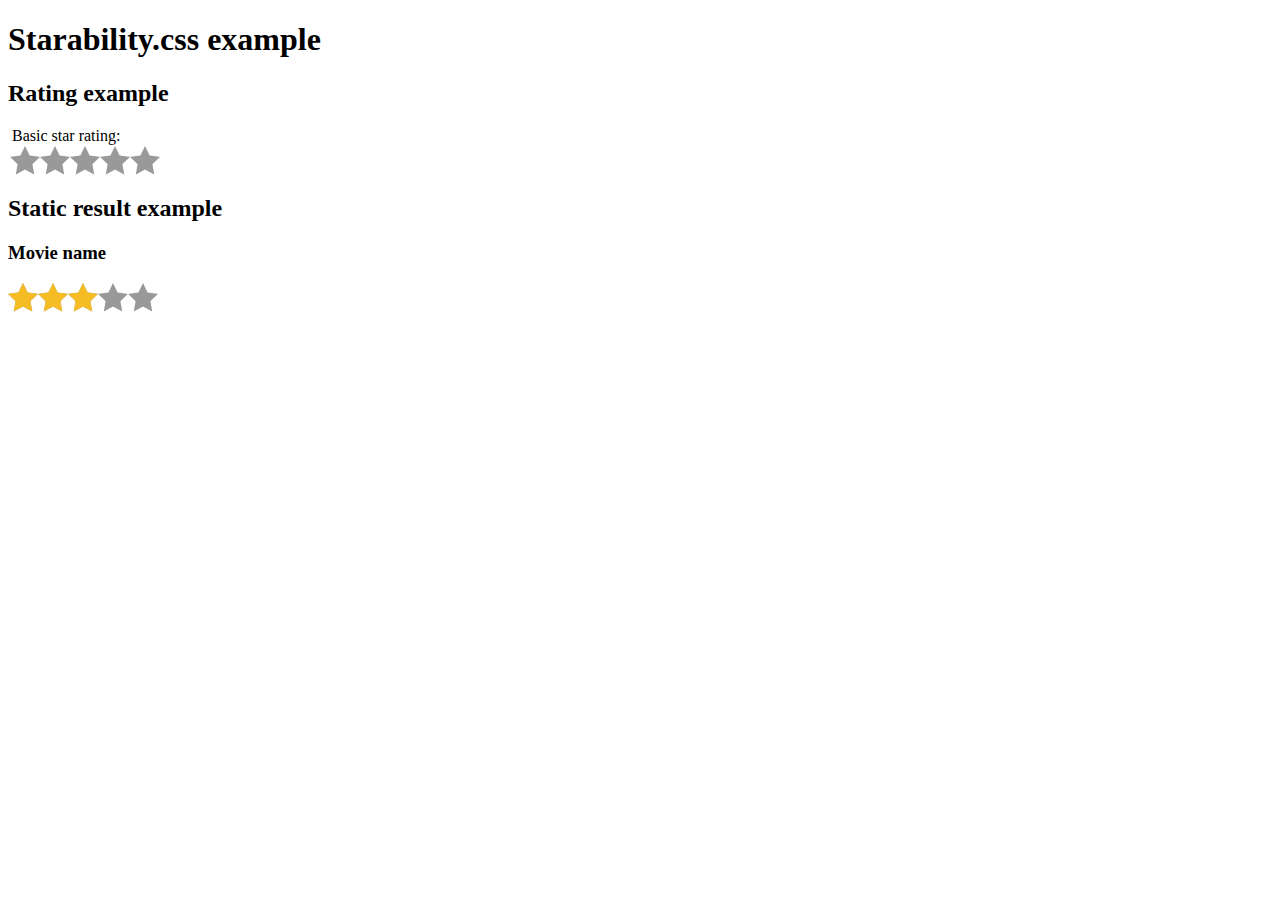
<file: feedback system/uiet/web/starability/index.html>
<!DOCTYPE HTML>
<html lang="en">
<head>
  <meta http-equiv="Content-Type" content="text/html; charset=UTF-8" />
  <meta name="viewport" content="width=device-width, initial-scale=1">
  <title>Accessible rating example</title>
  <link rel="stylesheet" type="text/css" href="starability-minified/starability-all.min.css"/>
</head>

<body>
  <h1>Starability.css example</h1>
  <h2>Rating example</h2>
  <form>
    <!-- Change starability-basic to different class to see animations. -->
    <fieldset class="starability-basic">
      <legend>Basic star rating:</legend>
      <input type="radio" id="no-rate" class="input-no-rate" name="rating" value="0" checked aria-label="No rating." />

      <input type="radio" id="rate1" name="rating" value="1" />
      <label for="rate1">1 star.</label>

      <input type="radio" id="rate2" name="rating" value="2" />
      <label for="rate2">2 stars.</label>

      <input type="radio" id="rate3" name="rating" value="3" />
      <label for="rate3">3 stars.</label>

      <input type="radio" id="rate4" name="rating" value="4" />
      <label for="rate4">4 stars.</label>

      <input type="radio" id="rate5" name="rating" value="5" />
      <label for="rate5">5 stars.</label>

      <span class="starability-focus-ring"></span>
    </fieldset>
  </form>

  <h2>Static result example</h2>
  <!-- The result is based on the 'data-rating' value. Change the value to see the different static rating. -->
  <h3>Movie name</h3>
  <p class="starability-result" data-rating="3">
    Rated: 3 stars
  </p>
</body>
</html>
</file>
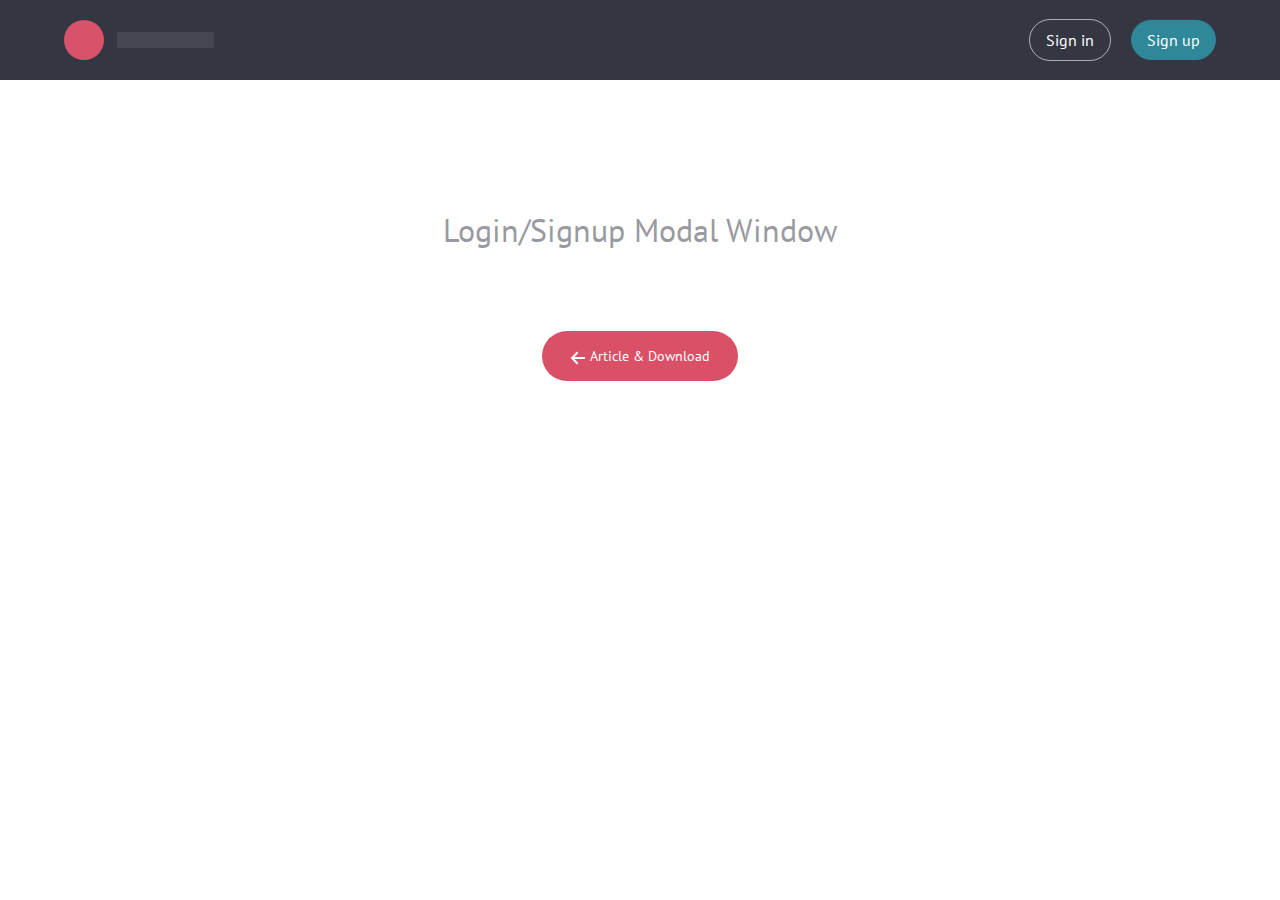
<file: feedback system/uiet/web/popup-box/login-signup-modal-master/index.html>
<!doctype html>
<html lang="en" class="no-js">
<head>
	<meta charset="UTF-8">
	<meta name="viewport" content="width=device-width, initial-scale=1">

	<link href='https://fonts.googleapis.com/css?family=PT+Sans:400,700' rel='stylesheet' type='text/css'>

	<link rel="stylesheet" href="css/reset.css"> <!-- CSS reset -->
	<link rel="stylesheet" href="css/style.css"> <!-- Resource style -->
	<link rel="stylesheet" href="css/demo.css"> <!-- Demo style -->
  	
	<title>Log In &amp; Sign Up Form | CodyHouse</title>
</head>
<body>
	<header class="cd-main-header">
		<div class="cd-main-header__logo"><a href="#0"><img src="img/cd-logo.svg" alt="Logo"></a></div>

		<nav class="cd-main-nav js-main-nav">
			<ul class="cd-main-nav__list js-signin-modal-trigger">
				<!-- inser more links here -->
				<li><a class="cd-main-nav__item cd-main-nav__item--signin" href="#0" data-signin="login">Sign in</a></li>
				<li><a class="cd-main-nav__item cd-main-nav__item--signup" href="#0" data-signin="signup">Sign up</a></li>
			</ul>
		</nav>
	</header>

	<div class="cd-intro">
		<h1>Login/Signup Modal Window</h1>
		<div class="cd-nugget-info">
			<a href="http://codyhouse.co/gem/loginsignup-modal-window/">
				<span>
					<svg version="1.1" xmlns="http://www.w3.org/2000/svg" xmlns:xlink="http://www.w3.org/1999/xlink" x="0px" y="0px" width="16px" height="16px" viewBox="0 0 16 16" style="enable-background:new 0 0 16 16;" xml:space="preserve">
						<style type="text/css">
							.cd-nugget-info-arrow{fill:#383838;}
						</style>
						<polygon class="cd-nugget-info-arrow" points="15,7 4.4,7 8.4,3 7,1.6 0.6,8 0.6,8 0.6,8 7,14.4 8.4,13 4.4,9 15,9 "/>
					</svg>
				</span>
				Article &amp; Download
			</a>
		</div> <!-- cd-nugget-info -->
	</div>

	<div class="cd-signin-modal js-signin-modal"> <!-- this is the entire modal form, including the background -->
		<div class="cd-signin-modal__container"> <!-- this is the container wrapper -->
			<ul class="cd-signin-modal__switcher js-signin-modal-switcher js-signin-modal-trigger">
				<li><a href="#0" data-signin="login" data-type="login">Sign in</a></li>
				<li><a href="#0" data-signin="signup" data-type="signup">New account</a></li>
			</ul>

			<div class="cd-signin-modal__block js-signin-modal-block" data-type="login"> <!-- log in form -->
				<form class="cd-signin-modal__form">
					<p class="cd-signin-modal__fieldset">
						<label class="cd-signin-modal__label cd-signin-modal__label--email cd-signin-modal__label--image-replace" for="signin-email">E-mail</label>
						<input class="cd-signin-modal__input cd-signin-modal__input--full-width cd-signin-modal__input--has-padding cd-signin-modal__input--has-border" id="signin-email" type="email" placeholder="E-mail">
						<span class="cd-signin-modal__error">Error message here!</span>
					</p>

					<p class="cd-signin-modal__fieldset">
						<label class="cd-signin-modal__label cd-signin-modal__label--password cd-signin-modal__label--image-replace" for="signin-password">Password</label>
						<input class="cd-signin-modal__input cd-signin-modal__input--full-width cd-signin-modal__input--has-padding cd-signin-modal__input--has-border" id="signin-password" type="text"  placeholder="Password">
						<a href="#0" class="cd-signin-modal__hide-password js-hide-password">Hide</a>
						<span class="cd-signin-modal__error">Error message here!</span>
					</p>

					<p class="cd-signin-modal__fieldset">
						<input type="checkbox" id="remember-me" checked class="cd-signin-modal__input ">
						<label for="remember-me">Remember me</label>
					</p>

					<p class="cd-signin-modal__fieldset">
						<input class="cd-signin-modal__input cd-signin-modal__input--full-width" type="submit" value="Login">
					</p>
				</form>
				
				<p class="cd-signin-modal__bottom-message js-signin-modal-trigger"><a href="#0" data-signin="reset">Forgot your password?</a></p>
			</div> <!-- cd-signin-modal__block -->

			<div class="cd-signin-modal__block js-signin-modal-block" data-type="signup"> <!-- sign up form -->
				<form class="cd-signin-modal__form">
					<p class="cd-signin-modal__fieldset">
						<label class="cd-signin-modal__label cd-signin-modal__label--username cd-signin-modal__label--image-replace" for="signup-username">Username</label>
						<input class="cd-signin-modal__input cd-signin-modal__input--full-width cd-signin-modal__input--has-padding cd-signin-modal__input--has-border" id="signup-username" type="text" placeholder="Username">
						<span class="cd-signin-modal__error">Error message here!</span>
					</p>

					<p class="cd-signin-modal__fieldset">
						<label class="cd-signin-modal__label cd-signin-modal__label--email cd-signin-modal__label--image-replace" for="signup-email">E-mail</label>
						<input class="cd-signin-modal__input cd-signin-modal__input--full-width cd-signin-modal__input--has-padding cd-signin-modal__input--has-border" id="signup-email" type="email" placeholder="E-mail">
						<span class="cd-signin-modal__error">Error message here!</span>
					</p>

					<p class="cd-signin-modal__fieldset">
						<label class="cd-signin-modal__label cd-signin-modal__label--password cd-signin-modal__label--image-replace" for="signup-password">Password</label>
						<input class="cd-signin-modal__input cd-signin-modal__input--full-width cd-signin-modal__input--has-padding cd-signin-modal__input--has-border" id="signup-password" type="text"  placeholder="Password">
						<a href="#0" class="cd-signin-modal__hide-password js-hide-password">Hide</a>
						<span class="cd-signin-modal__error">Error message here!</span>
					</p>

					<p class="cd-signin-modal__fieldset">
						<input type="checkbox" id="accept-terms" class="cd-signin-modal__input ">
						<label for="accept-terms">I agree to the <a href="#0">Terms</a></label>
					</p>

					<p class="cd-signin-modal__fieldset">
						<input class="cd-signin-modal__input cd-signin-modal__input--full-width cd-signin-modal__input--has-padding" type="submit" value="Create account">
					</p>
				</form>
			</div> <!-- cd-signin-modal__block -->

			<div class="cd-signin-modal__block js-signin-modal-block" data-type="reset"> <!-- reset password form -->
				<p class="cd-signin-modal__message">Lost your password? Please enter your email address. You will receive a link to create a new password.</p>

				<form class="cd-signin-modal__form">
					<p class="cd-signin-modal__fieldset">
						<label class="cd-signin-modal__label cd-signin-modal__label--email cd-signin-modal__label--image-replace" for="reset-email">E-mail</label>
						<input class="cd-signin-modal__input cd-signin-modal__input--full-width cd-signin-modal__input--has-padding cd-signin-modal__input--has-border" id="reset-email" type="email" placeholder="E-mail">
						<span class="cd-signin-modal__error">Error message here!</span>
					</p>

					<p class="cd-signin-modal__fieldset">
						<input class="cd-signin-modal__input cd-signin-modal__input--full-width cd-signin-modal__input--has-padding" type="submit" value="Reset password">
					</p>
				</form>

				<p class="cd-signin-modal__bottom-message js-signin-modal-trigger"><a href="#0" data-signin="login">Back to log-in</a></p>
			</div> <!-- cd-signin-modal__block -->
			<a href="#0" class="cd-signin-modal__close js-close">Close</a>
		</div> <!-- cd-signin-modal__container -->
	</div> <!-- cd-signin-modal -->
<script src="js/placeholders.min.js"></script> <!-- polyfill for the HTML5 placeholder attribute -->
<script src="js/main.js"></script> <!-- Resource JavaScript -->
</body>
</html>
</file>
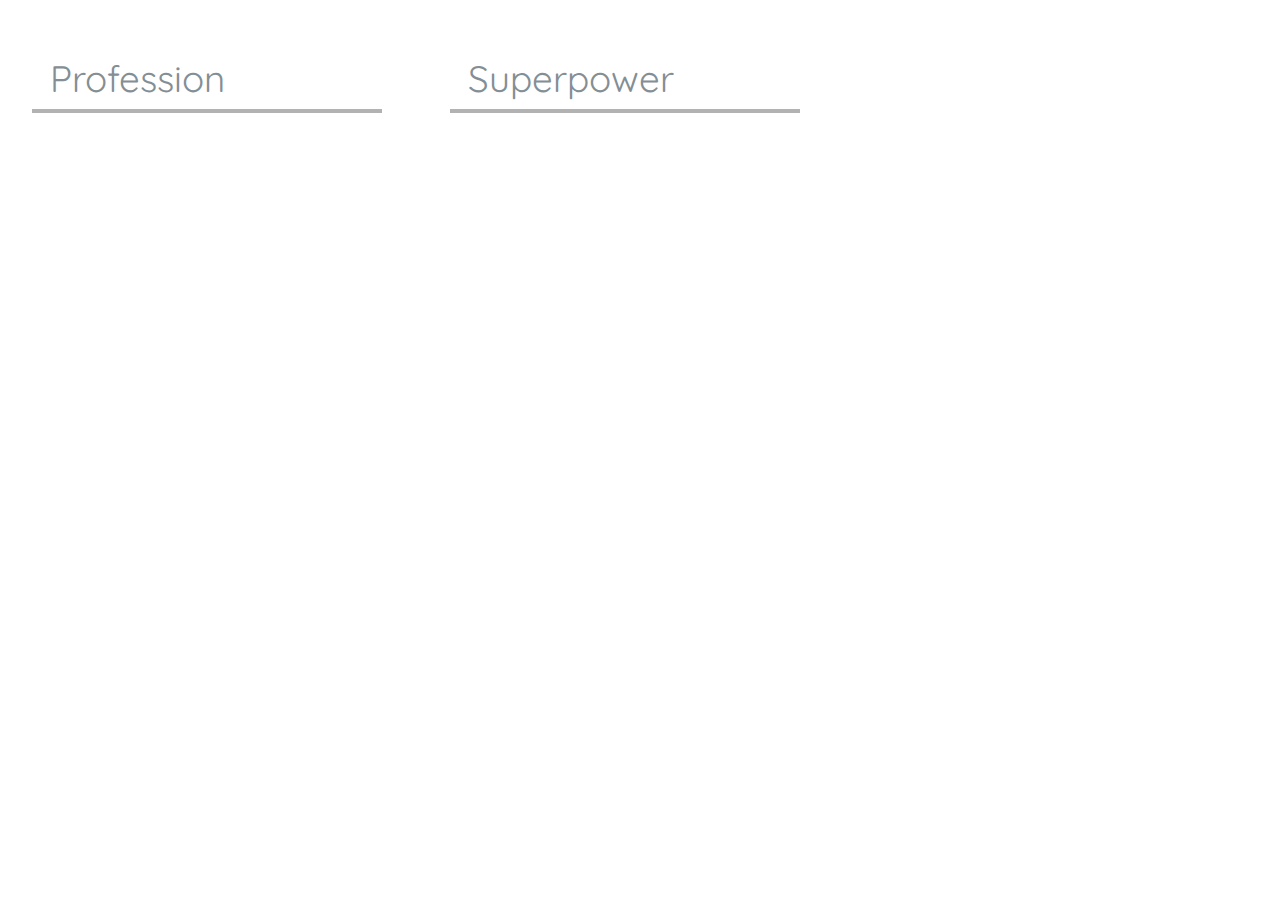
<file: feedback system/uiet/web/popup-box/selection/index.html>
<!DOCTYPE html>
<html >
<head>
  <meta charset="UTF-8">
  <title>Select-Boxes</title>
  
  
<link rel='stylesheet prefetch' href='https://fonts.googleapis.com/css?family=Lato|Quicksand'>
<link rel='stylesheet prefetch' href='https://maxcdn.bootstrapcdn.com/font-awesome/4.6.3/css/font-awesome.min.css'>
<link rel="stylesheet" href="css/style.css">

  
</head>

<body>
  <div class="sel sel--black-panther">
  <select name="select-profession" id="select-profession">
    <option value="" disabled>Profession</option>
    <option value="hacker">Hacker</option>
    <option value="gamer">Gamer</option>
    <option value="developer">Developer</option>
    <option value="programmer">Programmer</option>
    <option value="designer">Designer</option>
  </select>
</div>



<div class="sel sel--superman">
  <select name="select-superpower" id="select-superpower">
    <option value="" disabled>Superpower</option>
    <option value="hacker">Power</option>
    <option value="gamer">Speed</option>
    <option value="developer">Acrobatics</option>
    <option value="programmer">Accuracy</option>
  </select>
</div>

<!--
  <span class="sel__placeholder sel__placeholder--black-panther">Placeholder Text</span>
  <div class="sel__box sel__box--black-panther">
    <span data-option="option_1" class="sel__box__options sel__box__options--black-panther">Option 1</span>
    <span data-option="option_2" class="sel__box__options sel__box__options--black-panther">Option 2</span>
    <span data-option="option_3" class="sel__box__options sel__box__options--black-panther">Option 3</span>
    <span data-option="option_4" class="sel__box__options sel__box__options--black-panther">Option 4</span>
    <span data-option="option_5" class="sel__box__options sel__box__options--black-panther">Option 5</span>
  </div>
-->

<!--
  .not-active.selected = hide
  .active.selected = show
-->
  <script src='https://cdnjs.cloudflare.com/ajax/libs/jquery/3.1.0/jquery.min.js'></script>

    <script src="js/selection.js"></script>

</body>
</html>
</file>
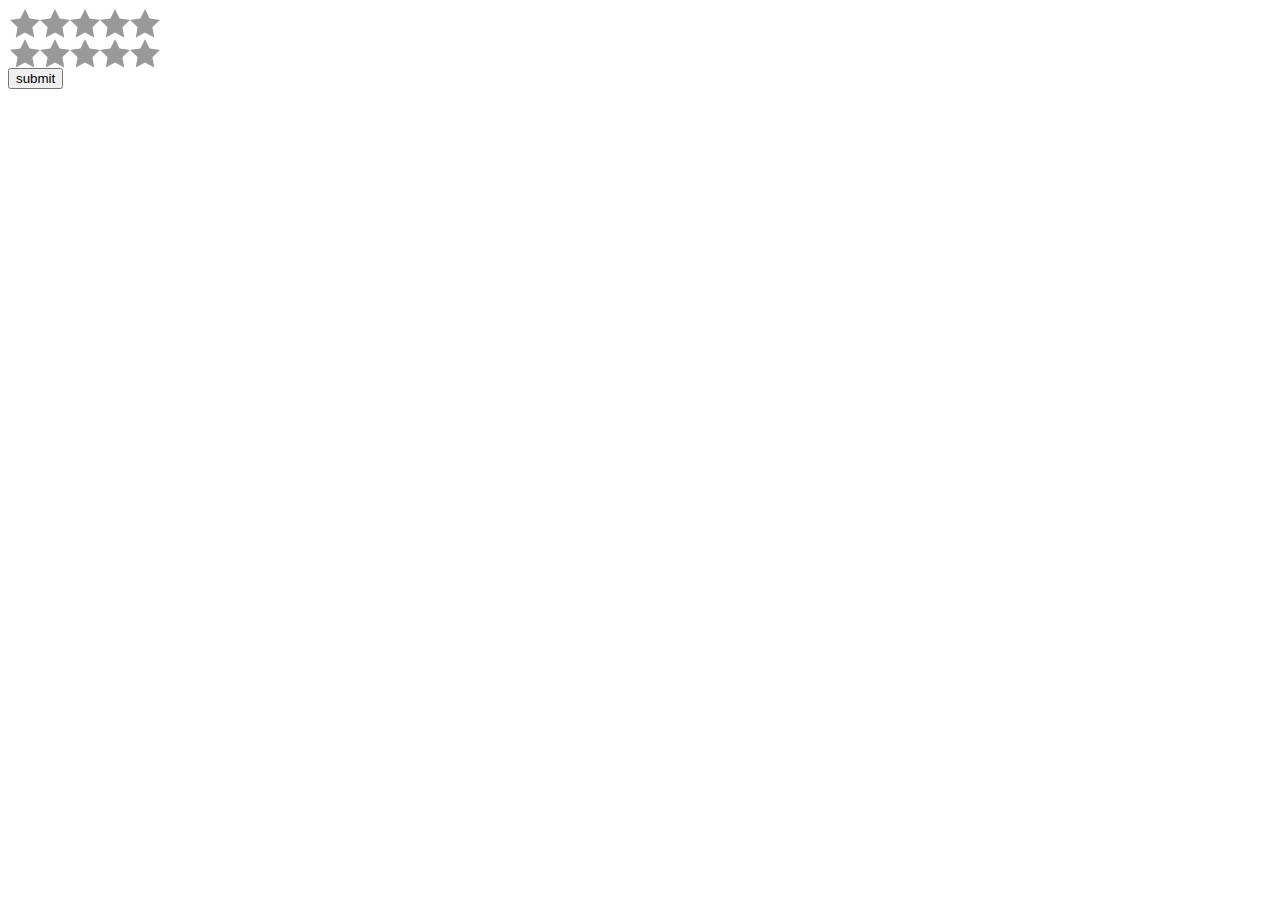
<file: feedback system/uiet/web/starability/star.html>
<!DOCTYPE HTML>
<html lang="en">
<head>
  <meta http-equiv="Content-Type" content="text/html; charset=UTF-8" />
  <meta name="viewport" content="width=device-width, initial-scale=1">
  <title>Accessible rating example</title>
  <link rel="stylesheet" type="text/css" href="starability-minified/starability-all.min.css"/>
</head>


  <form style="height: 34px; width: 154px;" method="GET" action='#' >
    <!-- Change starability-basic to different class to see animations. -->
    <fieldset class="starability-basic">
      
      <input type="radio" id="no-rate" class="input-no-rate" name="rating" value="0" checked aria-label="No rating." />

      <input type="radio" id="rate1" name="rating" value="1" />
      <label for="rate1">1 star.</label>

      <input type="radio" id="rate2" name="rating" value="2" />
      <label for="rate2">2 stars.</label>

      <input type="radio" id="rate3" name="rating" value="3" />
      <label for="rate3">3 stars.</label>

      <input type="radio" id="rate4" name="rating" value="4" />
      <label for="rate4">4 stars.</label>

      <input type="radio" id="rate5" name="rating" value="5" />
      <label for="rate5">5 stars.</label>

      <span class="starability-focus-ring"></span>
    </fieldset>
	
	<fieldset class="starability-basic">
      
      <input type="radio" id="no-rate" class="input-no-rate" name="rating2" value="0" checked aria-label="No rating." />

      <input type="radio" id="rate12" name="rating2" value="1" />
      <label for="rate12">1 star.</label>

      <input type="radio" id="rate22" name="rating2" value="2" />
      <label for="rate22">2 stars.</label>

      <input type="radio" id="rate32" name="rating2" value="3" />
      <label for="rate32">3 stars.</label>

      <input type="radio" id="rate42" name="rating2" value="4" />
      <label for="rate42">4 stars.</label>

      <input type="radio" id="rate52" name="rating2" value="5" />
      <label for="rate52">5 stars.</label>

      <span class="starability-focus-ring"></span>
    </fieldset>
	<input type='submit' value='submit'>
  </form>
</file>
<file: feedback system/uiet/web/popup-box/login-signup-modal-master/css/style.css>
/* -------------------------------- 

Primary style

-------------------------------- */
*, *::after, *::before {
  -webkit-box-sizing: border-box;
          box-sizing: border-box;
}

html {
  font-size: 62.5%;
}

body {
  font-size: 1.6rem;
  font-family: "PT Sans", sans-serif;
  color: #505260;
  background-color: white;
}

a {
  color: #2f889a;
  text-decoration: none;
}

img {
  max-width: 100%;
}

input, textarea {
  font-family: "PT Sans", sans-serif;
  font-size: 1.6rem;
}

input::-ms-clear, textarea::-ms-clear {
  display: none;
}

/* -------------------------------- 

Login/Signup modal window - by CodyHouse.co

-------------------------------- */
.cd-main-header {
  position: relative;
  z-index: 1;
  height: 50px;
  background: #343642;
}

.cd-main-header::after {
  /* clearfix */
  content: '';
  display: table;
  clear: both;
}

.cd-main-header__logo {
  float: left;
  margin: 4px 0 0 5%;
  /* reduce logo size on mobile and make sure it is left aligned with the transform-origin property */
  -webkit-transform-origin: 0 50%;
      -ms-transform-origin: 0 50%;
          transform-origin: 0 50%;
  -webkit-transform: scale(0.8);
      -ms-transform: scale(0.8);
          transform: scale(0.8);
}

.cd-main-header__logo img {
  display: block;
}

@media only screen and (min-width: 768px) {
  .cd-main-header {
    height: 80px;
  }
  .cd-main-header__logo {
    margin: 20px 0 0 5%;
    -webkit-transform: scale(1);
        -ms-transform: scale(1);
            transform: scale(1);
  }
}

.cd-main-nav {
  float: right;
  margin-right: 5%;
  width: 44px;
  height: 100%;
  background: url("../img/cd-icon-menu.svg") no-repeat center center;
  cursor: pointer;
}

.cd-main-nav__list {
  position: absolute;
  top: 0;
  left: 0;
  width: 100%;
  -webkit-transform: translateY(-100%);
      -ms-transform: translateY(-100%);
          transform: translateY(-100%);
}

.cd-main-nav__list.cd-main-nav__list--is-visible {
  -webkit-transform: translateY(50px);
      -ms-transform: translateY(50px);
          transform: translateY(50px);
}

.cd-main-nav__item {
  display: block;
  height: 50px;
  line-height: 50px;
  padding-left: 5%;
  background: #292a34;
  border-top: 1px solid #3b3d4b;
  color: #FFF;
}

@media only screen and (min-width: 768px) {
  .cd-main-nav {
    /* reset style */
    width: auto;
    height: auto;
    background: none;
    cursor: auto;
  }
  .cd-main-nav__list {
    /* reset style */
    position: static;
    width: auto;
    -webkit-transform: translateY(0);
        -ms-transform: translateY(0);
            transform: translateY(0);
    line-height: 80px;
  }
  .cd-main-nav__list.cd-main-nav__list--is-visible {
    /* reset style */
    -webkit-transform: translateY(0);
        -ms-transform: translateY(0);
            transform: translateY(0);
  }
  .cd-main-nav__list li {
    display: inline-block;
    margin-left: 1em;
  }
  .cd-main-nav__list li:nth-last-child(2) {
    margin-left: 2em;
  }
  .cd-main-nav__item {
    display: inline-block;
    height: auto;
    line-height: normal;
    background: transparent;
  }
  .cd-main-nav__item.cd-main-nav__item--signin, .cd-main-nav__item.cd-main-nav__item--signup {
    padding: .6em 1em;
    border-radius: 50em;
  }
  .cd-main-nav__item.cd-main-nav__item--signin {
    border: 1px solid rgba(255, 255, 255, 0.6);
  }
  .cd-main-nav__item.cd-main-nav__item--signup {
    background: #2f889a;
  }
}

/* -------------------------------- 

x sigin/signup popup 

-------------------------------- */
.cd-signin-modal {
  position: fixed;
  top: 0;
  left: 0;
  width: 100%;
  height: 100%;
  background: rgba(52, 54, 66, 0.9);
  z-index: 3;
  overflow-y: auto;
  cursor: pointer;
  visibility: hidden;
  opacity: 0;
  -webkit-transition: opacity 0.3s, visibility 0.3s;
  transition: opacity 0.3s, visibility 0.3s;
}

.cd-signin-modal.cd-signin-modal--is-visible {
  visibility: visible;
  opacity: 1;
}

.cd-signin-modal__container {
  position: relative;
  width: 90%;
  max-width: 600px;
  background: #FFF;
  margin: 3em auto 4em;
  cursor: auto;
  border-radius: 0.25em;
  -webkit-transform: translateY(-30px);
      -ms-transform: translateY(-30px);
          transform: translateY(-30px);
  -webkit-transition: -webkit-transform 0.3s;
  transition: -webkit-transform 0.3s;
  transition: transform 0.3s;
  transition: transform 0.3s, -webkit-transform 0.3s;
}

.cd-signin-modal--is-visible .cd-signin-modal__container {
  -webkit-transform: translateY(0);
      -ms-transform: translateY(0);
          transform: translateY(0);
}

.cd-signin-modal__switcher:after {
  /* clearfix */
  content: "";
  display: table;
  clear: both;
}

.cd-signin-modal__switcher li {
  width: 50%;
  float: left;
  text-align: center;
}

.cd-signin-modal__switcher li:first-child a {
  border-radius: .25em 0 0 0;
}

.cd-signin-modal__switcher li:last-child a {
  border-radius: 0 .25em 0 0;
}

.cd-signin-modal__switcher a {
  display: block;
  width: 100%;
  height: 50px;
  line-height: 50px;
  background: #d2d8d8;
  color: #809191;
}

.cd-signin-modal__switcher a.cd-selected {
  background: #FFF;
  color: #505260;
}

@media only screen and (min-width: 600px) {
  .cd-signin-modal__container {
    margin: 4em auto;
  }
  .cd-signin-modal__switcher a {
    height: 70px;
    line-height: 70px;
  }
}

.cd-signin-modal__form {
  padding: 1.4em;
}

.cd-signin-modal__fieldset {
  position: relative;
  margin: 1.4em 0;
}

.cd-signin-modal__fieldset:first-child {
  margin-top: 0;
}

.cd-signin-modal__fieldset:last-child {
  margin-bottom: 0;
}

.cd-signin-modal__label {
  font-size: 1.4rem;
}

.cd-signin-modal__label.cd-signin-modal__label--image-replace {
  /* replace text with an icon */
  display: inline-block;
  position: absolute;
  left: 15px;
  top: 50%;
  bottom: auto;
  -webkit-transform: translateY(-50%);
      -ms-transform: translateY(-50%);
          transform: translateY(-50%);
  height: 20px;
  width: 20px;
  overflow: hidden;
  text-indent: 100%;
  white-space: nowrap;
  color: transparent;
  background-repeat: no-repeat;
  background-position: 50% 0;
}

.cd-signin-modal__label.cd-signin-modal__label--username {
  background-image: url("../img/cd-icon-username.svg");
}

.cd-signin-modal__label.cd-signin-modal__label--email {
  background-image: url("../img/cd-icon-email.svg");
}

.cd-signin-modal__label.cd-signin-modal__label--password {
  background-image: url("../img/cd-icon-password.svg");
}

.cd-signin-modal__input {
  margin: 0;
  padding: 0;
  border-radius: 0.25em;
}

.cd-signin-modal__input.cd-signin-modal__input--full-width {
  width: 100%;
}

.cd-signin-modal__input.cd-signin-modal__input--has-padding {
  padding: 12px 20px 12px 50px;
}

.cd-signin-modal__input.cd-signin-modal__input--has-border {
  border: 1px solid #d2d8d8;
  -webkit-appearance: none;
     -moz-appearance: none;
          appearance: none;
}

.cd-signin-modal__input.cd-signin-modal__input--has-border:focus {
  border-color: #343642;
  -webkit-box-shadow: 0 0 5px rgba(52, 54, 66, 0.1);
          box-shadow: 0 0 5px rgba(52, 54, 66, 0.1);
  outline: none;
}

.cd-signin-modal__input.cd-signin-modal__input--has-error {
  border: 1px solid #d76666;
}

.cd-signin-modal__input[type=submit] {
  padding: 16px 0;
  cursor: pointer;
  background: #2f889a;
  color: #FFF;
  font-weight: bold;
  border: none;
  -webkit-appearance: none;
     -moz-appearance: none;
          appearance: none;
  -webkit-font-smoothing: antialiased;
  -moz-osx-font-smoothing: grayscale;
}

.cd-signin-modal__input[type=submit]:hover, .cd-signin-modal__input[type=submit]:focus {
  background: #3599ae;
  outline: none;
}

.cd-signin-modal__hide-password {
  display: inline-block;
  position: absolute;
  right: 0;
  top: 0;
  padding: 6px 15px;
  border-left: 1px solid #d2d8d8;
  top: 50%;
  bottom: auto;
  -webkit-transform: translateY(-50%);
      -ms-transform: translateY(-50%);
          transform: translateY(-50%);
  font-size: 1.4rem;
  color: #343642;
}

.cd-signin-modal__error {
  display: inline-block;
  position: absolute;
  left: -5px;
  bottom: -35px;
  background: rgba(215, 102, 102, 0.9);
  padding: .8em;
  z-index: 2;
  color: #FFF;
  font-size: 1.3rem;
  border-radius: 0.25em;
  /* prevent click and touch events */
  pointer-events: none;
  visibility: hidden;
  opacity: 0;
  -webkit-transition: opacity 0.2s 0s, visibility 0s 0.2s;
  transition: opacity 0.2s 0s, visibility 0s 0.2s;
}

.cd-signin-modal__error::after {
  /* triangle */
  content: '';
  position: absolute;
  left: 22px;
  bottom: 100%;
  height: 0;
  width: 0;
  border-left: 8px solid transparent;
  border-right: 8px solid transparent;
  border-bottom: 8px solid rgba(215, 102, 102, 0.9);
}

.cd-signin-modal__error.cd-signin-modal__error--is-visible {
  opacity: 1;
  visibility: visible;
  -webkit-transition: opacity 0.2s 0s, visibility 0s 0s;
  transition: opacity 0.2s 0s, visibility 0s 0s;
}

@media only screen and (min-width: 600px) {
  .cd-signin-modal__form {
    padding: 2em;
  }
  .cd-signin-modal__fieldset {
    margin: 2em 0;
  }
  .cd-signin-modal__fieldset:first-child {
    margin-top: 0;
  }
  .cd-signin-modal__fieldset:last-child {
    margin-bottom: 0;
  }
  .cd-signin-modal__input.cd-signin-modal__input--has-padding {
    padding: 16px 20px 16px 50px;
  }
  .cd-signin-modal__input[type=submit] {
    padding: 16px 0;
  }
}

.cd-signin-modal__message {
  padding: 1.4em 1.4em 0;
  font-size: 1.4rem;
  line-height: 1.4;
  text-align: center;
}

@media only screen and (min-width: 600px) {
  .cd-signin-modal__message {
    padding: 2em 2em 0;
  }
}

.cd-signin-modal__bottom-message {
  position: absolute;
  width: 100%;
  left: 0;
  bottom: -30px;
  text-align: center;
  font-size: 1.4rem;
}

.cd-signin-modal__bottom-message a {
  color: #FFF;
  text-decoration: underline;
}

.cd-signin-modal__close {
  /* form X button on top right */
  display: block;
  position: absolute;
  width: 40px;
  height: 40px;
  right: 0;
  top: -40px;
  background: url("../img/cd-icon-close.svg") no-repeat center center;
  color: transparent;
  text-indent: 100%;
  white-space: nowrap;
  overflow: hidden;
}

@media only screen and (min-width: 1170px) {
  .cd-signin-modal__close {
    display: none;
  }
}

.cd-signin-modal__block {
  display: none;
}

.cd-signin-modal__block.cd-signin-modal__block--is-selected {
  display: block;
}
</file>
<file: feedback system/uiet/web/popup-box/login-signup-modal-master/css/demo.css>
/* demo style */
.cd-nugget-info {
  text-align: center;
  position: absolute;
  width: 100%;
  height: 50px;
  line-height: 50px;
  bottom: 0;
  left: 0;
}
.cd-nugget-info a {
  position: relative;
  display: inline-block;
  padding: 0 2em;
  background-color: #da5067;
  border-radius: 50em;
  font-size: 14px;
  color: #fff;
  -webkit-transition: all 0.2s;
  -moz-transition: all 0.2s;
  transition: all 0.2s;
}
.cd-nugget-info a:hover {
  opacity: .8;
}
.cd-nugget-info span {
  vertical-align: middle;
  display: inline-block;
}
.cd-nugget-info span svg {
  display: block;
}
.cd-nugget-info .cd-nugget-info-arrow {
  fill: #fff;
}
.cd-intro {
  position: relative;
  height: 200px;
  line-height: 200px;
  text-align: center;
}
.cd-intro h1 {
  font-size: 2.2rem;
  color: rgba(52, 54, 66, 0.5);
}
@media only screen and (min-width: 600px) {
  .cd-intro {
    height: 300px;
    line-height: 300px;
  }
}
@media only screen and (min-width: 1170px) {
  .cd-intro h1 {
    font-size: 3.2rem;
  }
}
</file>
<file: feedback system/uiet/web/starability/starability-minified/starability-all.min.css>
.starability-basic{display:block;position:relative;width:150px;min-height:30px;padding:0;border:none}.starability-basic>input{position:absolute;margin-right:-100%;opacity:0}.starability-basic>input:checked~label,.starability-basic>input:focus~label{background-position:0 0}.starability-basic>input:checked+label,.starability-basic>input:focus+label{background-position:0 -30px}.starability-basic>input[disabled]:hover+label{cursor:default}.starability-basic>input:not([disabled]):hover~label{background-position:0 0}.starability-basic>input:not([disabled]):hover+label{background-position:0 -30px}.starability-basic>input:not([disabled]):hover+label:before{opacity:1}.starability-basic>input:focus+label{outline:1px dotted #999}.starability-basic .starability-focus-ring{position:absolute;left:0;width:100%;height:30px;outline:2px dotted #999;pointer-events:none;opacity:0}.starability-basic>.input-no-rate:focus~.starability-focus-ring{opacity:1}.starability-basic>label{position:relative;display:inline-block;float:left;width:30px;font-size:.1em;color:transparent;cursor:pointer;background-repeat:no-repeat;background-position:0 -30px}.starability-basic>label,.starability-basic>label:before{height:30px;background-image:url("[data-uri]")}.starability-basic>label:before{content:'';position:absolute;display:block;background-position:0 30px;pointer-events:none;opacity:0}.starability-basic>label:nth-of-type(5):before{width:120px;left:-120px}.starability-basic>label:nth-of-type(4):before{width:90px;left:-90px}.starability-basic>label:nth-of-type(3):before{width:60px;left:-60px}.starability-basic>label:nth-of-type(2):before{width:30px;left:-30px}.starability-basic>label:nth-of-type(1):before{width:0;left:0}@media screen and (-webkit-min-device-pixel-ratio:2),screen and (min-resolution:192dpi){.starability-basic>label{background-image:url("[data-uri]");background-size:30px auto}}@media screen and (-ms-high-contrast:active){.starability-basic{width:auto}.starability-basic>input{position:static;margin-right:0;opacity:1}.starability-basic .input-no-rate{display:none}.starability-basic>label{display:inline;float:none;width:auto;height:auto;font-size:1em;color:inherit;background:none}.starability-basic>label:after,.starability-basic>label:before{display:none}}.starability-slot{display:block;position:relative;width:150px;min-height:60px;padding:0;border:none}.starability-slot>input{position:absolute;margin-right:-100%;opacity:0}.starability-slot>input:checked~label,.starability-slot>input:focus~label{background-position:0 0}.starability-slot>input:checked+label,.starability-slot>input:focus+label{background-position:0 -30px}.starability-slot>input[disabled]:hover+label{cursor:default}.starability-slot>input:not([disabled]):hover~label{background-position:0 0}.starability-slot>input:not([disabled]):hover+label{background-position:0 -30px}.starability-slot>input:not([disabled]):hover+label:before{opacity:1}.starability-slot>input:focus+label{outline:1px dotted #999}.starability-slot .starability-focus-ring{position:absolute;left:0;width:100%;height:30px;outline:2px dotted #999;pointer-events:none;opacity:0}.starability-slot>.input-no-rate:focus~.starability-focus-ring{opacity:1}.starability-slot>label{position:relative;display:inline-block;float:left;width:30px;font-size:.1em;color:transparent;cursor:pointer;background-repeat:no-repeat;background-position:0 -30px}.starability-slot>label,.starability-slot>label:before{height:30px;background-image:url("[data-uri]")}.starability-slot>label:before{content:'';position:absolute;display:block;background-position:0 30px;pointer-events:none;opacity:0}.starability-slot>label:nth-of-type(5):before{width:120px;left:-120px}.starability-slot>label:nth-of-type(4):before{width:90px;left:-90px}.starability-slot>label:nth-of-type(3):before{width:60px;left:-60px}.starability-slot>label:nth-of-type(2):before{width:30px;left:-30px}.starability-slot>label:nth-of-type(1):before{width:0;left:0}@media screen and (-webkit-min-device-pixel-ratio:2),screen and (min-resolution:192dpi){.starability-slot>label{background-image:url("[data-uri]");background-size:30px auto}}@media screen and (-ms-high-contrast:active){.starability-slot{width:auto}.starability-slot>input{position:static;margin-right:0;opacity:1}.starability-slot .input-no-rate{display:none}.starability-slot>label{display:inline;float:none;width:auto;height:auto;font-size:1em;color:inherit;background:none}.starability-slot>label:after,.starability-slot>label:before{display:none}}.starability-slot>input:checked~label,.starability-slot>input:focus~label,.starability-slot>input:hover~label{-webkit-transition:background-position .7s;transition:background-position .7s}@-webkit-keyframes a{0%{-webkit-transform:scale(1);transform:scale(1)}70%{-webkit-transform:scale(3);transform:scale(3);opacity:0}to{-webkit-transform:scale(1);transform:scale(1);opacity:0}}@keyframes a{0%{-webkit-transform:scale(1);transform:scale(1)}70%{-webkit-transform:scale(3);transform:scale(3);opacity:0}to{-webkit-transform:scale(1);transform:scale(1);opacity:0}}.starability-grow{display:block;position:relative;width:150px;min-height:60px;padding:0;border:none;will-change:contents}.starability-grow>input{position:absolute;margin-right:-100%;opacity:0}.starability-grow>input:checked~label,.starability-grow>input:focus~label{background-position:0 0}.starability-grow>input:checked+label,.starability-grow>input:focus+label{background-position:0 -30px}.starability-grow>input[disabled]:hover+label{cursor:default}.starability-grow>input:not([disabled]):hover~label{background-position:0 0}.starability-grow>input:not([disabled]):hover+label{background-position:0 -30px}.starability-grow>input:not([disabled]):hover+label:before{opacity:1}.starability-grow>input:focus+label{outline:1px dotted #999}.starability-grow .starability-focus-ring{position:absolute;left:0;width:100%;height:30px;outline:2px dotted #999;pointer-events:none;opacity:0}.starability-grow>.input-no-rate:focus~.starability-focus-ring{opacity:1}.starability-grow>label{position:relative;display:inline-block;float:left;width:30px;font-size:.1em;color:transparent;cursor:pointer;background-repeat:no-repeat;background-position:0 -30px}.starability-grow>label,.starability-grow>label:before{height:30px;background-image:url("[data-uri]")}.starability-grow>label:before{content:'';position:absolute;display:block;background-position:0 30px;pointer-events:none;opacity:0}.starability-grow>label:nth-of-type(5):before{width:120px;left:-120px}.starability-grow>label:nth-of-type(4):before{width:90px;left:-90px}.starability-grow>label:nth-of-type(3):before{width:60px;left:-60px}.starability-grow>label:nth-of-type(2):before{width:30px;left:-30px}.starability-grow>label:nth-of-type(1):before{width:0;left:0}@media screen and (-webkit-min-device-pixel-ratio:2),screen and (min-resolution:192dpi){.starability-grow>label{background-image:url("[data-uri]");background-size:30px auto}}@media screen and (-ms-high-contrast:active){.starability-grow{width:auto}.starability-grow>input{position:static;margin-right:0;opacity:1}.starability-grow .input-no-rate{display:none}.starability-grow>label{display:inline;float:none;width:auto;height:auto;font-size:1em;color:inherit;background:none}.starability-grow>label:after,.starability-grow>label:before{display:none}}.starability-grow>label:after{content:' ';position:absolute;opacity:0;width:30px;height:30px;background-image:url("[data-uri]");background-repeat:no-repeat;bottom:0;left:0}@media screen and (-webkit-min-device-pixel-ratio:2),screen and (min-resolution:192dpi){.starability-grow>label:after{background-image:url("[data-uri]");background-size:30px auto}}.starability-grow>input:checked+label:after{background-position:0 -30px;opacity:1;-webkit-animation-duration:1s;animation-duration:1s;-webkit-animation-name:a;animation-name:a;-webkit-animation-fill-mode:forwards;animation-fill-mode:forwards}@-webkit-keyframes b{0%{-webkit-transform:scale(1) rotate(0deg);transform:scale(1) rotate(0deg)}99%{-webkit-transform:scale(4) rotate(90deg);transform:scale(4) rotate(90deg);opacity:0}to{-webkit-transform:scale(1) rotate(0deg);transform:scale(1) rotate(0deg);opacity:0}}@keyframes b{0%{-webkit-transform:scale(1) rotate(0deg);transform:scale(1) rotate(0deg)}99%{-webkit-transform:scale(4) rotate(90deg);transform:scale(4) rotate(90deg);opacity:0}to{-webkit-transform:scale(1) rotate(0deg);transform:scale(1) rotate(0deg);opacity:0}}.starability-growRotate{display:block;position:relative;width:150px;min-height:30px;padding:0;border:none;will-change:contents}.starability-growRotate>input{position:absolute;margin-right:-100%;opacity:0}.starability-growRotate>input:checked~label,.starability-growRotate>input:focus~label{background-position:0 0}.starability-growRotate>input:checked+label,.starability-growRotate>input:focus+label{background-position:0 -30px}.starability-growRotate>input[disabled]:hover+label{cursor:default}.starability-growRotate>input:not([disabled]):hover~label{background-position:0 0}.starability-growRotate>input:not([disabled]):hover+label{background-position:0 -30px}.starability-growRotate>input:not([disabled]):hover+label:before{opacity:1}.starability-growRotate>input:focus+label{outline:1px dotted #999}.starability-growRotate .starability-focus-ring{position:absolute;left:0;width:100%;height:30px;outline:2px dotted #999;pointer-events:none;opacity:0}.starability-growRotate>.input-no-rate:focus~.starability-focus-ring{opacity:1}.starability-growRotate>label{position:relative;display:inline-block;float:left;width:30px;font-size:.1em;color:transparent;cursor:pointer;background-repeat:no-repeat;background-position:0 -30px}.starability-growRotate>label,.starability-growRotate>label:before{height:30px;background-image:url("[data-uri]")}.starability-growRotate>label:before{content:'';position:absolute;display:block;background-position:0 30px;pointer-events:none;opacity:0}.starability-growRotate>label:nth-of-type(5):before{width:120px;left:-120px}.starability-growRotate>label:nth-of-type(4):before{width:90px;left:-90px}.starability-growRotate>label:nth-of-type(3):before{width:60px;left:-60px}.starability-growRotate>label:nth-of-type(2):before{width:30px;left:-30px}.starability-growRotate>label:nth-of-type(1):before{width:0;left:0}@media screen and (-webkit-min-device-pixel-ratio:2),screen and (min-resolution:192dpi){.starability-growRotate>label{background-image:url("[data-uri]");background-size:30px auto}}@media screen and (-ms-high-contrast:active){.starability-growRotate{width:auto}.starability-growRotate>input{position:static;margin-right:0;opacity:1}.starability-growRotate .input-no-rate{display:none}.starability-growRotate>label{display:inline;float:none;width:auto;height:auto;font-size:1em;color:inherit;background:none}.starability-growRotate>label:after,.starability-growRotate>label:before{display:none}}.starability-growRotate>label:after{content:' ';position:absolute;opacity:0;width:30px;height:30px;background-image:url("[data-uri]");background-repeat:no-repeat;bottom:0;left:0}@media screen and (-webkit-min-device-pixel-ratio:2),screen and (min-resolution:192dpi){.starability-growRotate>label:after{background-image:url("[data-uri]");background-size:30px auto}}.starability-growRotate>input:checked+label:after{background-position:0 -30px;opacity:1;-webkit-animation-duration:1s;animation-duration:1s;-webkit-animation-name:b;animation-name:b;-webkit-animation-fill-mode:forwards;animation-fill-mode:forwards}@-webkit-keyframes c{0%{-webkit-transform:translateY(30px);transform:translateY(30px)}80%{opacity:100%}to{-webkit-transform:none;transform:none;opacity:0}}@keyframes c{0%{-webkit-transform:translateY(30px);transform:translateY(30px)}80%{opacity:100%}to{-webkit-transform:none;transform:none;opacity:0}}.starability-fade{display:block;position:relative;width:150px;min-height:60px;padding:0;border:none;will-change:contents}.starability-fade>input{position:absolute;margin-right:-100%;opacity:0}.starability-fade>input:checked~label,.starability-fade>input:focus~label{background-position:0 0}.starability-fade>input:checked+label,.starability-fade>input:focus+label{background-position:0 -30px}.starability-fade>input[disabled]:hover+label{cursor:default}.starability-fade>input:not([disabled]):hover~label{background-position:0 0}.starability-fade>input:not([disabled]):hover+label{background-position:0 -30px}.starability-fade>input:not([disabled]):hover+label:before{opacity:1}.starability-fade>input:focus+label{outline:1px dotted #999}.starability-fade .starability-focus-ring{position:absolute;left:0;width:100%;height:30px;outline:2px dotted #999;pointer-events:none;opacity:0}.starability-fade>.input-no-rate:focus~.starability-focus-ring{opacity:1}.starability-fade>label{position:relative;display:inline-block;float:left;width:30px;font-size:.1em;color:transparent;cursor:pointer;background-repeat:no-repeat;background-position:0 -30px}.starability-fade>label,.starability-fade>label:before{height:30px;background-image:url("[data-uri]")}.starability-fade>label:before{content:'';position:absolute;display:block;background-position:0 30px;pointer-events:none;opacity:0}.starability-fade>label:nth-of-type(5):before{width:120px;left:-120px}.starability-fade>label:nth-of-type(4):before{width:90px;left:-90px}.starability-fade>label:nth-of-type(3):before{width:60px;left:-60px}.starability-fade>label:nth-of-type(2):before{width:30px;left:-30px}.starability-fade>label:nth-of-type(1):before{width:0;left:0}@media screen and (-webkit-min-device-pixel-ratio:2),screen and (min-resolution:192dpi){.starability-fade>label{background-image:url("[data-uri]");background-size:30px auto}}@media screen and (-ms-high-contrast:active){.starability-fade{width:auto}.starability-fade>input{position:static;margin-right:0;opacity:1}.starability-fade .input-no-rate{display:none}.starability-fade>label{display:inline;float:none;width:auto;height:auto;font-size:1em;color:inherit;background:none}.starability-fade>label:after,.starability-fade>label:before{display:none}}.starability-fade>label:after{content:' ';position:absolute;opacity:0;width:30px;height:30px;background-image:url("[data-uri]");background-repeat:no-repeat;background-position:0 -30px;bottom:30px;left:0}@media screen and (-webkit-min-device-pixel-ratio:2),screen and (min-resolution:192dpi){.starability-fade>label:after{background-image:url("[data-uri]");background-size:30px auto}}.starability-fade>input:checked+label:after{opacity:1;-webkit-animation-name:c;animation-name:c;-webkit-animation-duration:1s;animation-duration:1s;-webkit-animation-fill-mode:forwards;animation-fill-mode:forwards}@-webkit-keyframes d{0%{-webkit-transform:translateX(-15px);transform:translateX(-15px)}60%{opacity:1}70%{-webkit-transform:none;transform:none}80%{opacity:1}to{opacity:0}}@keyframes d{0%{-webkit-transform:translateX(-15px);transform:translateX(-15px)}60%{opacity:1}70%{-webkit-transform:none;transform:none}80%{opacity:1}to{opacity:0}}.starability-checkmark{display:block;position:relative;width:150px;min-height:60px;padding:0;border:none}.starability-checkmark>input{position:absolute;margin-right:-100%;opacity:0}.starability-checkmark>input:checked~label,.starability-checkmark>input:focus~label{background-position:0 0}.starability-checkmark>input:checked+label,.starability-checkmark>input:focus+label{background-position:0 -30px}.starability-checkmark>input[disabled]:hover+label{cursor:default}.starability-checkmark>input:not([disabled]):hover~label{background-position:0 0}.starability-checkmark>input:not([disabled]):hover+label{background-position:0 -30px}.starability-checkmark>input:not([disabled]):hover+label:before{opacity:1}.starability-checkmark>input:focus+label{outline:1px dotted #999}.starability-checkmark .starability-focus-ring{position:absolute;left:0;width:100%;height:30px;outline:2px dotted #999;pointer-events:none;opacity:0}.starability-checkmark>.input-no-rate:focus~.starability-focus-ring{opacity:1}.starability-checkmark>label{position:relative;display:inline-block;float:left;width:30px;font-size:.1em;color:transparent;cursor:pointer;background-repeat:no-repeat;background-position:0 -30px}.starability-checkmark>label,.starability-checkmark>label:before{height:30px;background-image:url("[data-uri]")}.starability-checkmark>label:before{content:'';position:absolute;display:block;background-position:0 30px;pointer-events:none;opacity:0}.starability-checkmark>label:nth-of-type(5):before{width:120px;left:-120px}.starability-checkmark>label:nth-of-type(4):before{width:90px;left:-90px}.starability-checkmark>label:nth-of-type(3):before{width:60px;left:-60px}.starability-checkmark>label:nth-of-type(2):before{width:30px;left:-30px}.starability-checkmark>label:nth-of-type(1):before{width:0;left:0}@media screen and (-webkit-min-device-pixel-ratio:2),screen and (min-resolution:192dpi){.starability-checkmark>label{background-image:url("[data-uri]");background-size:30px auto}}@media screen and (-ms-high-contrast:active){.starability-checkmark{width:auto}.starability-checkmark>input{position:static;margin-right:0;opacity:1}.starability-checkmark .input-no-rate{display:none}.starability-checkmark>label{display:inline;float:none;width:auto;height:auto;font-size:1em;color:inherit;background:none}.starability-checkmark>label:after,.starability-checkmark>label:before{display:none}}.starability-checkmark>label{z-index:1}.starability-checkmark>label:after{content:' ';position:absolute;opacity:0;width:30px;height:30px;background-repeat:no-repeat;background-image:url("[data-uri]")}@media screen and (-webkit-min-device-pixel-ratio:2),screen and (min-resolution:192dpi){.starability-checkmark>label:after{background-image:url("[data-uri]");background-size:30px auto}}.starability-checkmark>label:nth-of-type(5):after{right:-45px}.starability-checkmark>label:nth-of-type(4):after{right:-75px}.starability-checkmark>label:nth-of-type(3):after{right:-105px}.starability-checkmark>label:nth-of-type(2):after{right:-135px}.starability-checkmark>label:nth-of-type(1):after{right:-165px}.starability-checkmark>input:checked+label:after{display:inline-block;-webkit-animation-name:d;animation-name:d;-webkit-animation-duration:.7s;animation-duration:.7s;-webkit-animation-fill-mode:forwards;animation-fill-mode:forwards}@-webkit-keyframes e{0%{-webkit-transform:translateY(15px);transform:translateY(15px);opacity:1}30%{-webkit-transform:translateY(0);transform:translateY(0);opacity:.7}45%{-webkit-transform:translateY(0);transform:translateY(0);-webkit-transform:scale(1.1);transform:scale(1.1)}50%{-webkit-transform:scale(.9);transform:scale(.9)}80%{opacity:.9}to{-webkit-transform:scale(.1);transform:scale(.1);opacity:0}}@keyframes e{0%{-webkit-transform:translateY(15px);transform:translateY(15px);opacity:1}30%{-webkit-transform:translateY(0);transform:translateY(0);opacity:.7}45%{-webkit-transform:translateY(0);transform:translateY(0);-webkit-transform:scale(1.1);transform:scale(1.1)}50%{-webkit-transform:scale(.9);transform:scale(.9)}80%{opacity:.9}to{-webkit-transform:scale(.1);transform:scale(.1);opacity:0}}.starability-heart{display:block;position:relative;width:150px;min-height:60px;padding:0;border:none;will-change:contents}.starability-heart>input{position:absolute;margin-right:-100%;opacity:0}.starability-heart>input:checked~label,.starability-heart>input:focus~label{background-position:0 0}.starability-heart>input:checked+label,.starability-heart>input:focus+label{background-position:0 -30px}.starability-heart>input[disabled]:hover+label{cursor:default}.starability-heart>input:not([disabled]):hover~label{background-position:0 0}.starability-heart>input:not([disabled]):hover+label{background-position:0 -30px}.starability-heart>input:not([disabled]):hover+label:before{opacity:1}.starability-heart>input:focus+label{outline:1px dotted #999}.starability-heart .starability-focus-ring{position:absolute;left:0;width:100%;height:30px;outline:2px dotted #999;pointer-events:none;opacity:0}.starability-heart>.input-no-rate:focus~.starability-focus-ring{opacity:1}.starability-heart>label{position:relative;display:inline-block;float:left;width:30px;font-size:.1em;color:transparent;cursor:pointer;background-repeat:no-repeat;background-position:0 -30px}.starability-heart>label,.starability-heart>label:before{height:30px;background-image:url("[data-uri]")}.starability-heart>label:before{content:'';position:absolute;display:block;background-position:0 30px;pointer-events:none;opacity:0}.starability-heart>label:nth-of-type(5):before{width:120px;left:-120px}.starability-heart>label:nth-of-type(4):before{width:90px;left:-90px}.starability-heart>label:nth-of-type(3):before{width:60px;left:-60px}.starability-heart>label:nth-of-type(2):before{width:30px;left:-30px}.starability-heart>label:nth-of-type(1):before{width:0;left:0}@media screen and (-webkit-min-device-pixel-ratio:2),screen and (min-resolution:192dpi){.starability-heart>label{background-image:url("[data-uri]");background-size:30px auto}}@media screen and (-ms-high-contrast:active){.starability-heart{width:auto}.starability-heart>input{position:static;margin-right:0;opacity:1}.starability-heart .input-no-rate{display:none}.starability-heart>label{display:inline;float:none;width:auto;height:auto;font-size:1em;color:inherit;background:none}.starability-heart>label:after,.starability-heart>label:before{display:none}}.starability-heart>label:after{content:' ';position:absolute;opacity:0;width:30px;height:30px;background-image:url("[data-uri]");background-repeat:no-repeat;bottom:30px;left:0;z-index:1}@media screen and (-webkit-min-device-pixel-ratio:2),screen and (min-resolution:192dpi){.starability-heart>label:after{background-image:url("[data-uri]");background-size:30px auto}}.starability-heart>input:checked+label:after{opacity:1;-webkit-animation-name:e;animation-name:e;-webkit-animation-duration:1s;animation-duration:1s;-webkit-animation-fill-mode:forwards;animation-fill-mode:forwards}@-webkit-keyframes f{0%{-webkit-transform:translateY(15px);transform:translateY(15px)}30%{-webkit-transform:translateY(0);transform:translateY(0);opacity:1}45%{-webkit-transform:translateY(0);transform:translateY(0);-webkit-transform:scale(.8);transform:scale(.8)}50%{-webkit-transform:scale(.7);transform:scale(.7)}75%{opacity:.9}to{-webkit-transform:scale(1.25);transform:scale(1.25);opacity:0}}@keyframes f{0%{-webkit-transform:translateY(15px);transform:translateY(15px)}30%{-webkit-transform:translateY(0);transform:translateY(0);opacity:1}45%{-webkit-transform:translateY(0);transform:translateY(0);-webkit-transform:scale(.8);transform:scale(.8)}50%{-webkit-transform:scale(.7);transform:scale(.7)}75%{opacity:.9}to{-webkit-transform:scale(1.25);transform:scale(1.25);opacity:0}}.starability-heartbeat{display:block;position:relative;width:150px;min-height:60px;padding:0;border:none;will-change:contents}.starability-heartbeat>input{position:absolute;margin-right:-100%;opacity:0}.starability-heartbeat>input:checked~label,.starability-heartbeat>input:focus~label{background-position:0 0}.starability-heartbeat>input:checked+label,.starability-heartbeat>input:focus+label{background-position:0 -30px}.starability-heartbeat>input[disabled]:hover+label{cursor:default}.starability-heartbeat>input:not([disabled]):hover~label{background-position:0 0}.starability-heartbeat>input:not([disabled]):hover+label{background-position:0 -30px}.starability-heartbeat>input:not([disabled]):hover+label:before{opacity:1}.starability-heartbeat>input:focus+label{outline:1px dotted #999}.starability-heartbeat .starability-focus-ring{position:absolute;left:0;width:100%;height:30px;outline:2px dotted #999;pointer-events:none;opacity:0}.starability-heartbeat>.input-no-rate:focus~.starability-focus-ring{opacity:1}.starability-heartbeat>label{position:relative;display:inline-block;float:left;width:30px;font-size:.1em;color:transparent;cursor:pointer;background-repeat:no-repeat;background-position:0 -30px}.starability-heartbeat>label,.starability-heartbeat>label:before{height:30px;background-image:url("[data-uri]")}.starability-heartbeat>label:before{content:'';position:absolute;display:block;background-position:0 30px;pointer-events:none;opacity:0}.starability-heartbeat>label:nth-of-type(5):before{width:120px;left:-120px}.starability-heartbeat>label:nth-of-type(4):before{width:90px;left:-90px}.starability-heartbeat>label:nth-of-type(3):before{width:60px;left:-60px}.starability-heartbeat>label:nth-of-type(2):before{width:30px;left:-30px}.starability-heartbeat>label:nth-of-type(1):before{width:0;left:0}@media screen and (-webkit-min-device-pixel-ratio:2),screen and (min-resolution:192dpi){.starability-heartbeat>label{background-image:url("[data-uri]");background-size:30px auto}}@media screen and (-ms-high-contrast:active){.starability-heartbeat{width:auto}.starability-heartbeat>input{position:static;margin-right:0;opacity:1}.starability-heartbeat .input-no-rate{display:none}.starability-heartbeat>label{display:inline;float:none;width:auto;height:auto;font-size:1em;color:inherit;background:none}.starability-heartbeat>label:after,.starability-heartbeat>label:before{display:none}}.starability-heartbeat>label:after{content:' ';position:absolute;opacity:0;width:30px;height:30px;background-image:url("[data-uri]");background-repeat:no-repeat;bottom:30px;left:0;z-index:1}@media screen and (-webkit-min-device-pixel-ratio:2),screen and (min-resolution:192dpi){.starability-heartbeat>label:after{background-image:url("[data-uri]");background-size:30px auto}}.starability-heartbeat>input:checked+label:after{opacity:1;-webkit-animation-name:f;animation-name:f;-webkit-animation-timing-function:cubic-bezier(.19,1,.69,1.35);animation-timing-function:cubic-bezier(.19,1,.69,1.35);-webkit-animation-duration:1s;animation-duration:1s;-webkit-animation-fill-mode:forwards;animation-fill-mode:forwards}.starability-result{position:relative;width:150px;font-size:.1em;color:transparent}.starability-result,.starability-result:after{height:30px;background-image:url("[data-uri]")}.starability-result:after{content:' ';position:absolute;left:0;background-position:0 -30px}.starability-result[data-rating="5"]:after{width:150px}.starability-result[data-rating="4"]:after{width:120px}.starability-result[data-rating="3"]:after{width:90px}.starability-result[data-rating="2"]:after{width:60px}.starability-result[data-rating="1"]:after{width:30px}@media screen and (-webkit-min-device-pixel-ratio:2),screen and (min-resolution:192dpi){.starability-result,.starability-result:after{background-image:url("[data-uri]");background-size:30px auto}}@-webkit-keyframes g{0%{-webkit-transform:translateY(0);transform:translateY(0);opacity:0}25%{-webkit-transform:translateY(-34px);transform:translateY(-34px);opacity:1}30%{-webkit-transform:translateY(-30px);transform:translateY(-30px)}35%{-webkit-transform:translateY(-30px) rotateY(0deg);transform:translateY(-30px) rotateY(0deg)}50%{-webkit-transform:translateY(-30px) rotateY(180deg);transform:translateY(-30px) rotateY(180deg)}65%{-webkit-transform:translateY(-30px) rotateY(0deg);transform:translateY(-30px) rotateY(0deg)}85%{-webkit-transform:translateY(-34px);transform:translateY(-34px);opacity:1}to{-webkit-transform:translateY(0);transform:translateY(0);opacity:0}}@keyframes g{0%{-webkit-transform:translateY(0);transform:translateY(0);opacity:0}25%{-webkit-transform:translateY(-34px);transform:translateY(-34px);opacity:1}30%{-webkit-transform:translateY(-30px);transform:translateY(-30px)}35%{-webkit-transform:translateY(-30px) rotateY(0deg);transform:translateY(-30px) rotateY(0deg)}50%{-webkit-transform:translateY(-30px) rotateY(180deg);transform:translateY(-30px) rotateY(180deg)}65%{-webkit-transform:translateY(-30px) rotateY(0deg);transform:translateY(-30px) rotateY(0deg)}85%{-webkit-transform:translateY(-34px);transform:translateY(-34px);opacity:1}to{-webkit-transform:translateY(0);transform:translateY(0);opacity:0}}.starability-coinFlip{display:block;position:relative;width:150px;min-height:60px;padding:0;border:none;will-change:contents}.starability-coinFlip>input{position:absolute;margin-right:-100%;opacity:0}.starability-coinFlip>input:checked~label,.starability-coinFlip>input:focus~label{background-position:0 0}.starability-coinFlip>input:checked+label,.starability-coinFlip>input:focus+label{background-position:0 -30px}.starability-coinFlip>input[disabled]:hover+label{cursor:default}.starability-coinFlip>input:not([disabled]):hover~label{background-position:0 0}.starability-coinFlip>input:not([disabled]):hover+label{background-position:0 -30px}.starability-coinFlip>input:not([disabled]):hover+label:before{opacity:1}.starability-coinFlip>input:focus+label{outline:1px dotted #999}.starability-coinFlip .starability-focus-ring{position:absolute;left:0;width:100%;height:30px;outline:2px dotted #999;pointer-events:none;opacity:0}.starability-coinFlip>.input-no-rate:focus~.starability-focus-ring{opacity:1}.starability-coinFlip>label{position:relative;display:inline-block;float:left;width:30px;font-size:.1em;color:transparent;cursor:pointer;background-repeat:no-repeat;background-position:0 -30px}.starability-coinFlip>label,.starability-coinFlip>label:before{height:30px;background-image:url("[data-uri]")}.starability-coinFlip>label:before{content:'';position:absolute;display:block;background-position:0 30px;pointer-events:none;opacity:0}.starability-coinFlip>label:nth-of-type(5):before{width:120px;left:-120px}.starability-coinFlip>label:nth-of-type(4):before{width:90px;left:-90px}.starability-coinFlip>label:nth-of-type(3):before{width:60px;left:-60px}.starability-coinFlip>label:nth-of-type(2):before{width:30px;left:-30px}.starability-coinFlip>label:nth-of-type(1):before{width:0;left:0}@media screen and (-webkit-min-device-pixel-ratio:2),screen and (min-resolution:192dpi){.starability-coinFlip>label{background-image:url("[data-uri]");background-size:30px auto}}@media screen and (-ms-high-contrast:active){.starability-coinFlip{width:auto}.starability-coinFlip>input{position:static;margin-right:0;opacity:1}.starability-coinFlip .input-no-rate{display:none}.starability-coinFlip>label{display:inline;float:none;width:auto;height:auto;font-size:1em;color:inherit;background:none}.starability-coinFlip>label:after,.starability-coinFlip>label:before{display:none}}.starability-coinFlip>label:after{content:' ';position:absolute;opacity:0;width:30px;height:30px;background-image:url("[data-uri]");background-repeat:no-repeat;bottom:0;left:0;z-index:1}@media screen and (-webkit-min-device-pixel-ratio:2),screen and (min-resolution:192dpi){.starability-coinFlip>label:after{background-image:url("[data-uri]");background-size:30px auto}}.starability-coinFlip>input:checked+label:after{background-position:0 -30px;opacity:1;-webkit-animation-name:g;animation-name:g;-webkit-animation-duration:1.2s;animation-duration:1.2s;-webkit-animation-fill-mode:forwards;animation-fill-mode:forwards;-webkit-animation-timing-function:ease-in-out;animation-timing-function:ease-in-out}
</file>
<file: feedback system/uiet/web/popup-box/selection/css/style.css>
/* ===== Resets and Housekeeping ===== */
* {
  padding: 0;
  margin: 0;
}

/* ===== Actual Styles ===== */

/* ===== Horizontal Rule ===== */
.rule {
  margin: 10px 0;
  border: none;
  height: 1.5px;
  background-image: -webkit-linear-gradient(left, #f0f0f0, #c9bbae, #f0f0f0);
  background-image: linear-gradient(left, #f0f0f0, #c9bbae, #f0f0f0);
}

/* ===== Select Box ===== */
.sel {
  font-size: 1rem;
  display: inline-block;
  margin: 3em 2em;
  width: 350px;
  background-color: transparent;
  position: relative;
  cursor: pointer;
}

.sel::before {
  position: absolute;
  content: '\f063';
  font-family: 'FontAwesome';
  font-size: 2em;
  color: #FFF;
  right: 20px;
  top: calc(50% - 0.5em);
}

.sel.active::before {
  -webkit-transform: rotateX(-180deg);
          transform: rotateX(-180deg);
}

.sel__placeholder {
  display: block;
  font-family: 'Quicksand';
  font-size: 2.3em;
  color: #838e95;
  padding: 0.2em 0.5em;
  text-align: left;
  pointer-events: none;
  -webkit-user-select: none;
     -moz-user-select: none;
      -ms-user-select: none;
          user-select: none;
  visibility: visible;
}

.sel.active .sel__placeholder {
  visibility: hidden;
}

.sel__placeholder::before {
  position: absolute;
  top: 0;
  bottom: 0;
  left: 0;
  right: 0;
  padding: 0.2em 0.5em;
  content: attr(data-placeholder);
  visibility: hidden;
}

.sel.active .sel__placeholder::before {
  visibility: visible;
}

.sel__box {
  position: absolute;
  top: calc(100% + 4px);
  left: -4px;
  display: none;
  list-style-type: none;
  text-align: left;
  font-size: 1em;
  background-color: rgb(0,0,0);
    background-color: rgba(0,0,0, 0.9);
  width: calc(100% + 8px);
  box-sizing: border-box;
}

.sel.active .sel__box {
  display: block;
  -webkit-animation: fadeInUp 500ms;
          animation: fadeInUp 500ms;
}

.sel__box__options {
  display: list-item;
  font-family: 'Quicksand';
  font-size: 1.5em;
  color: #838e95;
  padding: 0.5em 1em;
  -webkit-user-select: none;
     -moz-user-select: none;
      -ms-user-select: none;
          user-select: none;
}

.sel__box__options::after {
  content: '\f00c';
  font-family: 'FontAwesome';
  font-size: 0.5em;
  margin-left: 5px;
  display: none;
}

.sel__box__options.selected::after {
  display: inline;
}

.sel__box__options:hover {
  background-color: #ebedef;
}

/* ----- Select Box Black Panther ----- */
.sel {
  border-bottom: 4px solid rgba(0, 0, 0, 0.3);
}

.sel--black-panther {
  z-index: 3;
}

/* ----- Select Box Superman ----- */
.sel--superman {
/*   display: none; */
  z-index: 2;
}

/* ===== Keyframes ===== */
@-webkit-keyframes fadeInUp {
  from {
    opacity: 0;
    -webkit-transform: translate3d(0, 20px, 0);
            transform: translate3d(0, 20px, 0);
  }

  to {
    opacity: 1;
    -webkit-transform: none;
            transform: none;
  }
}
@keyframes fadeInUp {
  from {
    opacity: 0;
    -webkit-transform: translate3d(0, 20px, 0);
            transform: translate3d(0, 20px, 0);
  }

  to {
    opacity: 1;
    -webkit-transform: none;
            transform: none;
  }
}

@-webkit-keyframes fadeOut {
  from {
    opacity: 1;
  }

  to {
    opacity: 0;
  }
}

@keyframes fadeOut {
  from {
    opacity: 1;
  }

  to {
    opacity: 0;
  }
}
</file>
